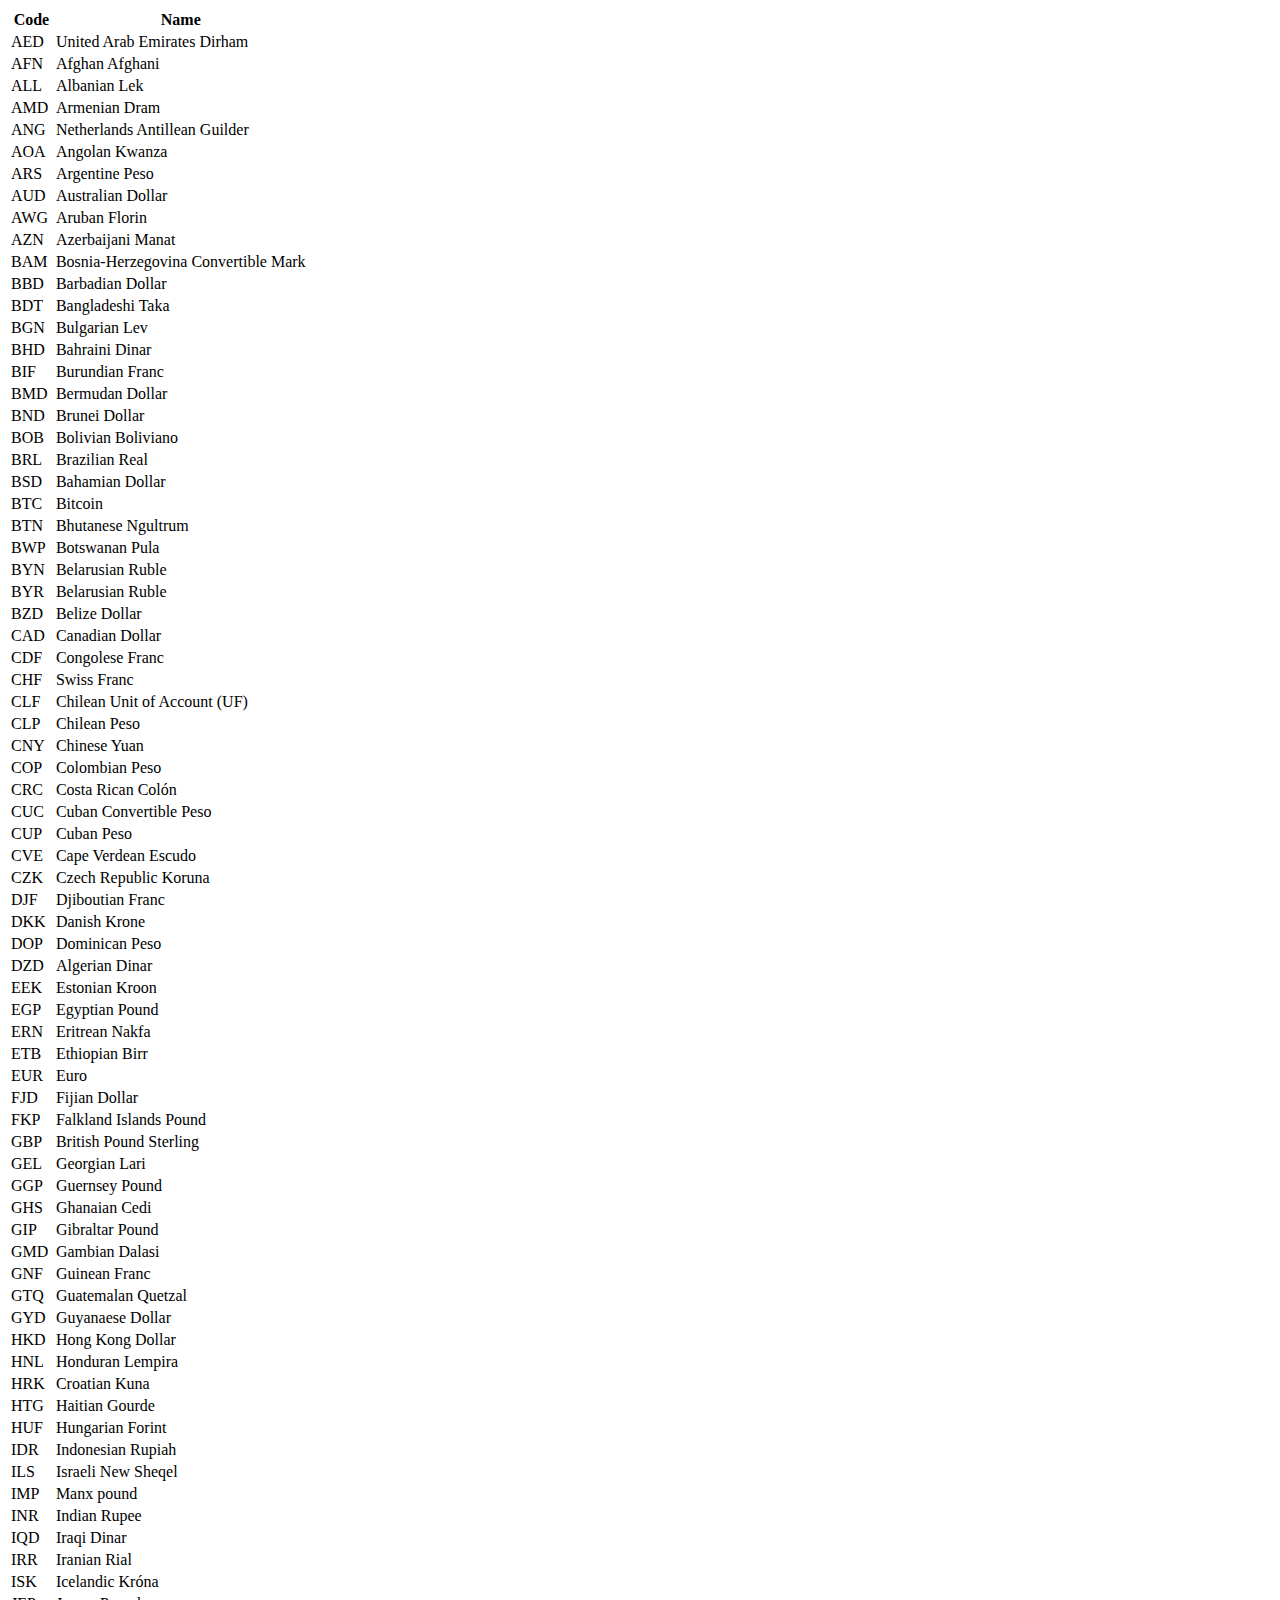
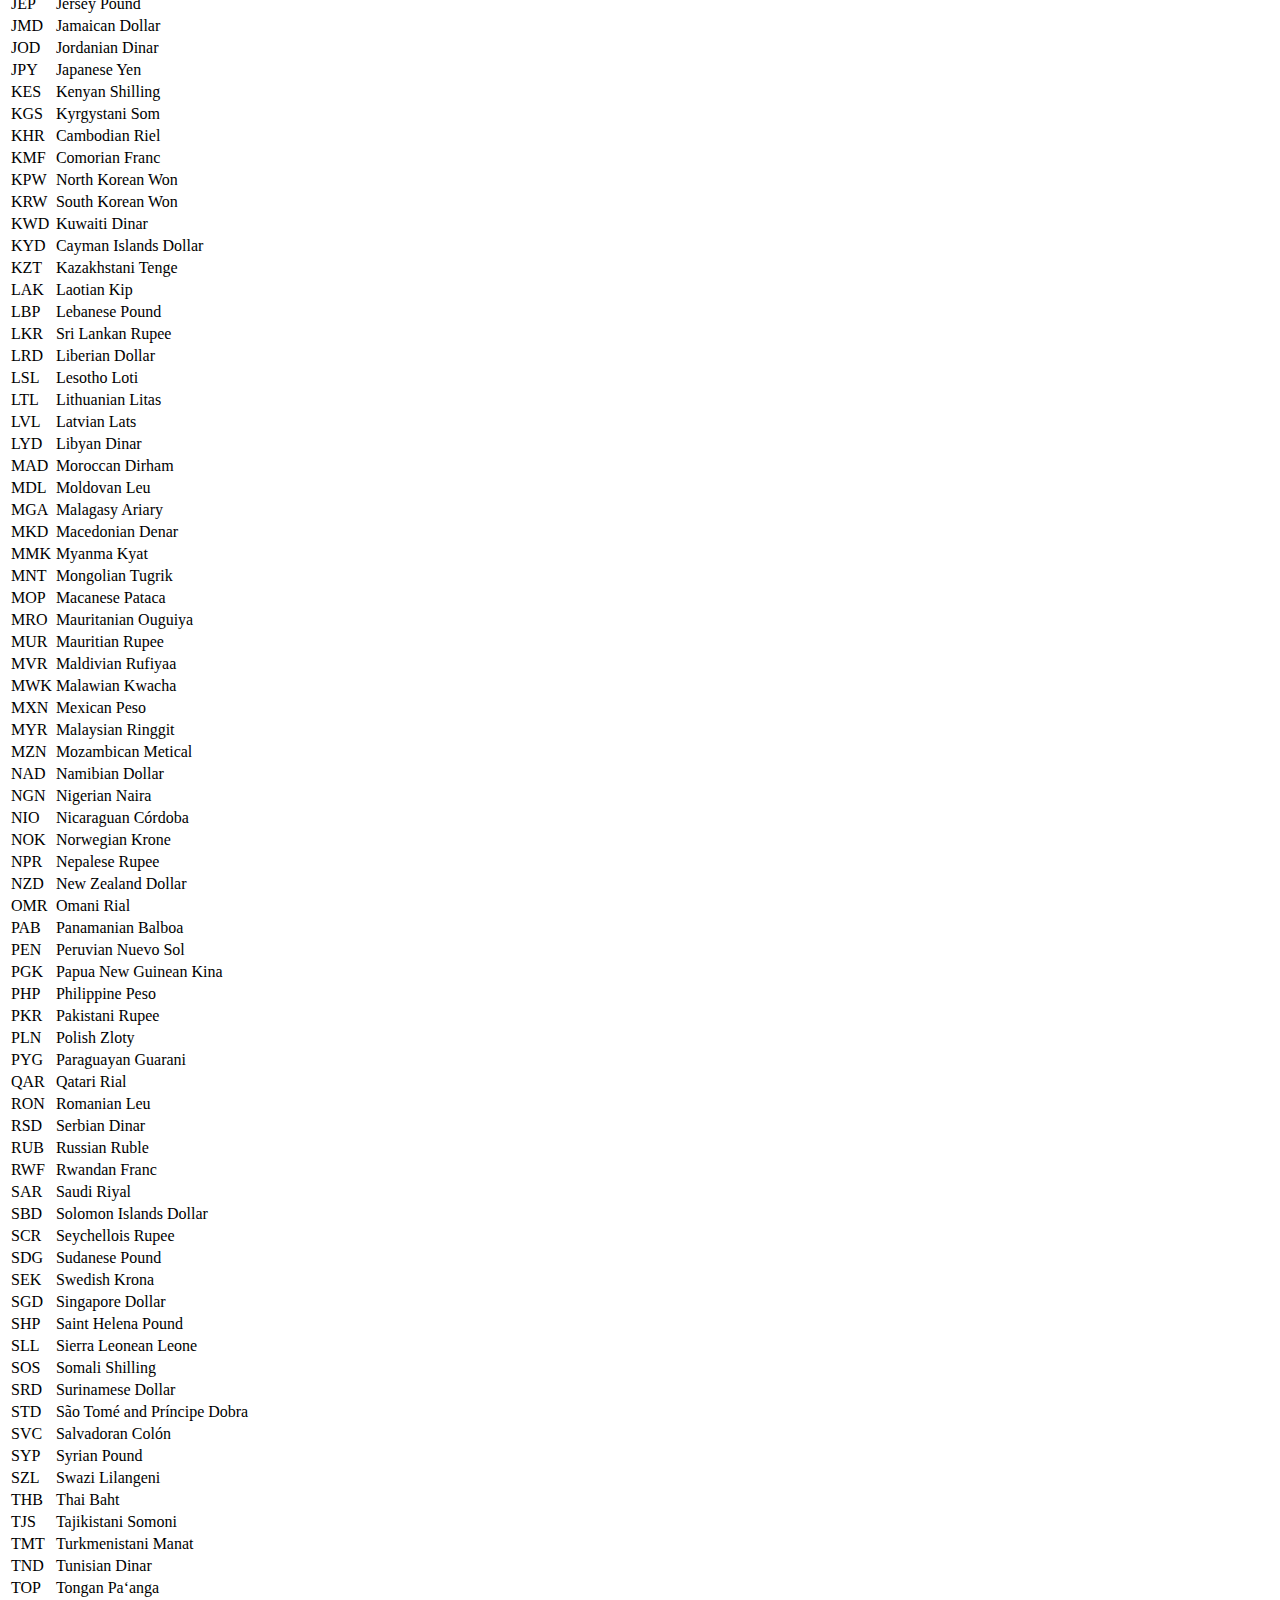
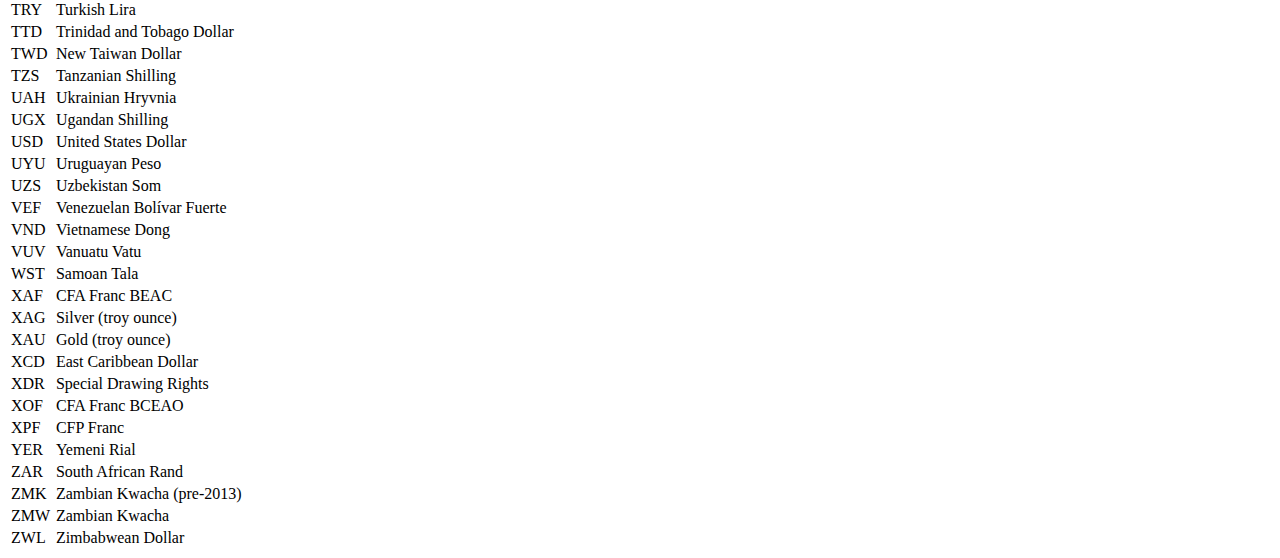
<file: table.html>
<!DOCTYPE html>
<!--[if lt IE 7]>      <html class="no-js lt-ie9 lt-ie8 lt-ie7"> <![endif]-->
<!--[if IE 7]>         <html class="no-js lt-ie9 lt-ie8"> <![endif]-->
<!--[if IE 8]>         <html class="no-js lt-ie9"> <![endif]-->
<!--[if gt IE 8]><!--> <html class="no-js"> <!--<![endif]-->
    <head>
        <meta charset="utf-8">
        <meta http-equiv="X-UA-Compatible" content="IE=edge">
        <title>Pricing Table</title>
        <meta name="description" content="">
        <meta name="viewport" content="width=device-width, initial-scale=1">
        <link rel="stylesheet" href="">
    </head>
    <body>
        <!--[if lt IE 7]>
            <p class="browsehappy">You are using an <strong>outdated</strong> browser. Please <a href="#">upgrade your browser</a> to improve your experience.</p>
        <![endif]-->

<table>
   <thead>
      <tr>
         <th>Code</th>
         <th>Name</th>
      </tr>
   </thead>
   <tbody>
      <tr>
         <td>AED</td>
         <td>United Arab Emirates Dirham</td>
      </tr>
      <tr>
         <td>AFN</td>
         <td>Afghan Afghani</td>
      </tr>
      <tr>
         <td>ALL</td>
         <td>Albanian Lek</td>
      </tr>
      <tr>
         <td>AMD</td>
         <td>Armenian Dram</td>
      </tr>
      <tr>
         <td>ANG</td>
         <td>Netherlands Antillean Guilder</td>
      </tr>
      <tr>
         <td>AOA</td>
         <td>Angolan Kwanza</td>
      </tr>
      <tr>
         <td>ARS</td>
         <td>Argentine Peso</td>
      </tr>
      <tr>
         <td>AUD</td>
         <td>Australian Dollar</td>
      </tr>
      <tr>
         <td>AWG</td>
         <td>Aruban Florin</td>
      </tr>
      <tr>
         <td>AZN</td>
         <td>Azerbaijani Manat</td>
      </tr>
      <tr>
         <td>BAM</td>
         <td>Bosnia-Herzegovina Convertible Mark</td>
      </tr>
      <tr>
         <td>BBD</td>
         <td>Barbadian Dollar</td>
      </tr>
      <tr>
         <td>BDT</td>
         <td>Bangladeshi Taka</td>
      </tr>
      <tr>
         <td>BGN</td>
         <td>Bulgarian Lev</td>
      </tr>
      <tr>
         <td>BHD</td>
         <td>Bahraini Dinar</td>
      </tr>
      <tr>
         <td>BIF</td>
         <td>Burundian Franc</td>
      </tr>
      <tr>
         <td>BMD</td>
         <td>Bermudan Dollar</td>
      </tr>
      <tr>
         <td>BND</td>
         <td>Brunei Dollar</td>
      </tr>
      <tr>
         <td>BOB</td>
         <td>Bolivian Boliviano</td>
      </tr>
      <tr>
         <td>BRL</td>
         <td>Brazilian Real</td>
      </tr>
      <tr>
         <td>BSD</td>
         <td>Bahamian Dollar</td>
      </tr>
      <tr>
         <td>BTC</td>
         <td>Bitcoin</td>
      </tr>
      <tr>
         <td>BTN</td>
         <td>Bhutanese Ngultrum</td>
      </tr>
      <tr>
         <td>BWP</td>
         <td>Botswanan Pula</td>
      </tr>
      <tr>
         <td>BYN</td>
         <td>Belarusian Ruble</td>
      </tr>
      <tr>
         <td>BYR</td>
         <td>Belarusian Ruble</td>
      </tr>
      <tr>
         <td>BZD</td>
         <td>Belize Dollar</td>
      </tr>
      <tr>
         <td>CAD</td>
         <td>Canadian Dollar</td>
      </tr>
      <tr>
         <td>CDF</td>
         <td>Congolese Franc</td>
      </tr>
      <tr>
         <td>CHF</td>
         <td>Swiss Franc</td>
      </tr>
      <tr>
         <td>CLF</td>
         <td>Chilean Unit of Account (UF)</td>
      </tr>
      <tr>
         <td>CLP</td>
         <td>Chilean Peso</td>
      </tr>
      <tr>
         <td>CNY</td>
         <td>Chinese Yuan</td>
      </tr>
      <tr>
         <td>COP</td>
         <td>Colombian Peso</td>
      </tr>
      <tr>
         <td>CRC</td>
         <td>Costa Rican Colón</td>
      </tr>
	  <tr>
		  <td>CUC</td>
		  <td>Cuban Convertible Peso</td>
	  </tr>
      <tr>
         <td>CUP</td>
         <td>Cuban Peso</td>
      </tr>
      <tr>
         <td>CVE</td>
         <td>Cape Verdean Escudo</td>
      </tr>
      <tr>
         <td>CZK</td>
         <td>Czech Republic Koruna</td>
      </tr>
      <tr>
         <td>DJF</td>
         <td>Djiboutian Franc</td>
      </tr>
      <tr>
         <td>DKK</td>
         <td>Danish Krone</td>
      </tr>
      <tr>
         <td>DOP</td>
         <td>Dominican Peso</td>
      </tr>
      <tr>
         <td>DZD</td>
         <td>Algerian Dinar</td>
      </tr>
      <tr>
         <td>EEK</td>
         <td>Estonian Kroon</td>
      </tr>
      <tr>
         <td>EGP</td>
         <td>Egyptian Pound</td>
      </tr>
      <tr>
         <td>ERN</td>
         <td>Eritrean Nakfa</td>
      </tr>
      <tr>
         <td>ETB</td>
         <td>Ethiopian Birr</td>
      </tr>
      <tr>
         <td>EUR</td>
         <td>Euro</td>
      </tr>
      <tr>
         <td>FJD</td>
         <td>Fijian Dollar</td>
      </tr>
      <tr>
         <td>FKP</td>
         <td>Falkland Islands Pound</td>
      </tr>
      <tr>
         <td>GBP</td>
         <td>British Pound Sterling</td>
      </tr>
      <tr>
         <td>GEL</td>
         <td>Georgian Lari</td>
      </tr>
      <tr>
         <td>GGP</td>
         <td>Guernsey Pound</td>
      </tr>
      <tr>
         <td>GHS</td>
         <td>Ghanaian Cedi</td>
      </tr>
      <tr>
         <td>GIP</td>
         <td>Gibraltar Pound</td>
      </tr>
      <tr>
         <td>GMD</td>
         <td>Gambian Dalasi</td>
      </tr>
      <tr>
         <td>GNF</td>
         <td>Guinean Franc</td>
      </tr>
      <tr>
         <td>GTQ</td>
         <td>Guatemalan Quetzal</td>
      </tr>
      <tr>
         <td>GYD</td>
         <td>Guyanaese Dollar</td>
      </tr>
      <tr>
         <td>HKD</td>
         <td>Hong Kong Dollar</td>
      </tr>
      <tr>
         <td>HNL</td>
         <td>Honduran Lempira</td>
      </tr>
      <tr>
         <td>HRK</td>
         <td>Croatian Kuna</td>
      </tr>
      <tr>
         <td>HTG</td>
         <td>Haitian Gourde</td>
      </tr>
      <tr>
         <td>HUF</td>
         <td>Hungarian Forint</td>
      </tr>
      <tr>
         <td>IDR</td>
         <td>Indonesian Rupiah</td>
      </tr>
      <tr>
         <td>ILS</td>
         <td>Israeli New Sheqel</td>
      </tr>
      <tr>
         <td>IMP</td>
         <td>Manx pound</td>
      </tr>
      <tr>
         <td>INR</td>
         <td>Indian Rupee</td>
      </tr>
      <tr>
         <td>IQD</td>
         <td>Iraqi Dinar</td>
      </tr>
      <tr>
         <td>IRR</td>
         <td>Iranian Rial</td>
      </tr>
      <tr>
         <td>ISK</td>
         <td>Icelandic Króna</td>
      </tr>
      <tr>
         <td>JEP</td>
         <td>Jersey Pound</td>
      </tr>
      <tr>
         <td>JMD</td>
         <td>Jamaican Dollar</td>
      </tr>
      <tr>
         <td>JOD</td>
         <td>Jordanian Dinar</td>
      </tr>
      <tr>
         <td>JPY</td>
         <td>Japanese Yen</td>
      </tr>
      <tr>
         <td>KES</td>
         <td>Kenyan Shilling</td>
      </tr>
      <tr>
         <td>KGS</td>
         <td>Kyrgystani Som</td>
      </tr>
      <tr>
         <td>KHR</td>
         <td>Cambodian Riel</td>
      </tr>
      <tr>
         <td>KMF</td>
         <td>Comorian Franc</td>
      </tr>
      <tr>
         <td>KPW</td>
         <td>North Korean Won</td>
      </tr>
      <tr>
         <td>KRW</td>
         <td>South Korean Won</td>
      </tr>
      <tr>
         <td>KWD</td>
         <td>Kuwaiti Dinar</td>
      </tr>
      <tr>
         <td>KYD</td>
         <td>Cayman Islands Dollar</td>
      </tr>
      <tr>
         <td>KZT</td>
         <td>Kazakhstani Tenge</td>
      </tr>
      <tr>
         <td>LAK</td>
         <td>Laotian Kip</td>
      </tr>
      <tr>
         <td>LBP</td>
         <td>Lebanese Pound</td>
      </tr>
      <tr>
         <td>LKR</td>
         <td>Sri Lankan Rupee</td>
      </tr>
      <tr>
         <td>LRD</td>
         <td>Liberian Dollar</td>
      </tr>
      <tr>
         <td>LSL</td>
         <td>Lesotho Loti</td>
      </tr>
      <tr>
         <td>LTL</td>
         <td>Lithuanian Litas</td>
      </tr>
      <tr>
         <td>LVL</td>
         <td>Latvian Lats</td>
      </tr>
      <tr>
         <td>LYD</td>
         <td>Libyan Dinar</td>
      </tr>
      <tr>
         <td>MAD</td>
         <td>Moroccan Dirham</td>
      </tr>
      <tr>
         <td>MDL</td>
         <td>Moldovan Leu</td>
      </tr>
      <tr>
         <td>MGA</td>
         <td>Malagasy Ariary</td>
      </tr>
      <tr>
         <td>MKD</td>
         <td>Macedonian Denar</td>
      </tr>
      <tr>
         <td>MMK</td>
         <td>Myanma Kyat</td>
      </tr>
      <tr>
         <td>MNT</td>
         <td>Mongolian Tugrik</td>
      </tr>
      <tr>
         <td>MOP</td>
         <td>Macanese Pataca</td>
      </tr>
      <tr>
         <td>MRO</td>
         <td>Mauritanian Ouguiya</td>
      </tr>
      <tr>
         <td>MUR</td>
         <td>Mauritian Rupee</td>
      </tr>
      <tr>
         <td>MVR</td>
         <td>Maldivian Rufiyaa</td>
      </tr>
      <tr>
         <td>MWK</td>
         <td>Malawian Kwacha</td>
      </tr>
      <tr>
         <td>MXN</td>
         <td>Mexican Peso</td>
      </tr>
      <tr>
         <td>MYR</td>
         <td>Malaysian Ringgit</td>
      </tr>
      <tr>
         <td>MZN</td>
         <td>Mozambican Metical</td>
      </tr>
      <tr>
         <td>NAD</td>
         <td>Namibian Dollar</td>
      </tr>
      <tr>
         <td>NGN</td>
         <td>Nigerian Naira</td>
      </tr>
      <tr>
         <td>NIO</td>
         <td>Nicaraguan Córdoba</td>
      </tr>
      <tr>
         <td>NOK</td>
         <td>Norwegian Krone</td>
      </tr>
      <tr>
         <td>NPR</td>
         <td>Nepalese Rupee</td>
      </tr>
      <tr>
         <td>NZD</td>
         <td>New Zealand Dollar</td>
      </tr>
      <tr>
         <td>OMR</td>
         <td>Omani Rial</td>
      </tr>
      <tr>
         <td>PAB</td>
         <td>Panamanian Balboa</td>
      </tr>
      <tr>
         <td>PEN</td>
         <td>Peruvian Nuevo Sol</td>
      </tr>
      <tr>
         <td>PGK</td>
         <td>Papua New Guinean Kina</td>
      </tr>
      <tr>
         <td>PHP</td>
         <td>Philippine Peso</td>
      </tr>
      <tr>
         <td>PKR</td>
         <td>Pakistani Rupee</td>
      </tr>
      <tr>
         <td>PLN</td>
         <td>Polish Zloty</td>
      </tr>
      <tr>
         <td>PYG</td>
         <td>Paraguayan Guarani</td>
      </tr>
      <tr>
         <td>QAR</td>
         <td>Qatari Rial</td>
      </tr>
      <tr>
         <td>RON</td>
         <td>Romanian Leu</td>
      </tr>
      <tr>
         <td>RSD</td>
         <td>Serbian Dinar</td>
      </tr>
      <tr>
         <td>RUB</td>
         <td>Russian Ruble</td>
      </tr>
      <tr>
         <td>RWF</td>
         <td>Rwandan Franc</td>
      </tr>
      <tr>
         <td>SAR</td>
         <td>Saudi Riyal</td>
      </tr>
      <tr>
         <td>SBD</td>
         <td>Solomon Islands Dollar</td>
      </tr>
      <tr>
         <td>SCR</td>
         <td>Seychellois Rupee</td>
      </tr>
      <tr>
         <td>SDG</td>
         <td>Sudanese Pound</td>
      </tr>
      <tr>
         <td>SEK</td>
         <td>Swedish Krona</td>
      </tr>
      <tr>
         <td>SGD</td>
         <td>Singapore Dollar</td>
      </tr>
      <tr>
         <td>SHP</td>
         <td>Saint Helena Pound</td>
      </tr>
      <tr>
         <td>SLL</td>
         <td>Sierra Leonean Leone</td>
      </tr>
      <tr>
         <td>SOS</td>
         <td>Somali Shilling</td>
      </tr>
      <tr>
         <td>SRD</td>
         <td>Surinamese Dollar</td>
      </tr>
      <tr>
         <td>STD</td>
         <td>São Tomé and Príncipe Dobra</td>
      </tr>
      <tr>
         <td>SVC</td>
         <td>Salvadoran Colón</td>
      </tr>
      <tr>
         <td>SYP</td>
         <td>Syrian Pound</td>
      </tr>
      <tr>
         <td>SZL</td>
         <td>Swazi Lilangeni</td>
      </tr>
      <tr>
         <td>THB</td>
         <td>Thai Baht</td>
      </tr>
      <tr>
         <td>TJS</td>
         <td>Tajikistani Somoni</td>
      </tr>
      <tr>
         <td>TMT</td>
         <td>Turkmenistani Manat</td>
      </tr>
      <tr>
         <td>TND</td>
         <td>Tunisian Dinar</td>
      </tr>
      <tr>
         <td>TOP</td>
         <td>Tongan Paʻanga</td>
      </tr>
      <tr>
         <td>TRY</td>
         <td>Turkish Lira</td>
      </tr>
      <tr>
         <td>TTD</td>
         <td>Trinidad and Tobago Dollar</td>
      </tr>
      <tr>
         <td>TWD</td>
         <td>New Taiwan Dollar</td>
      </tr>
      <tr>
         <td>TZS</td>
         <td>Tanzanian Shilling</td>
      </tr>
      <tr>
         <td>UAH</td>
         <td>Ukrainian Hryvnia</td>
      </tr>
      <tr>
         <td>UGX</td>
         <td>Ugandan Shilling</td>
      </tr>
      <tr>
         <td>USD</td>
         <td>United States Dollar</td>
      </tr>
      <tr>
         <td>UYU</td>
         <td>Uruguayan Peso</td>
      </tr>
      <tr>
         <td>UZS</td>
         <td>Uzbekistan Som</td>
      </tr>
      <tr>
         <td>VEF</td>
         <td>Venezuelan Bolívar Fuerte</td>
      </tr>
      <tr>
         <td>VND</td>
         <td>Vietnamese Dong</td>
      </tr>
      <tr>
         <td>VUV</td>
         <td>Vanuatu Vatu</td>
      </tr>
      <tr>
         <td>WST</td>
         <td>Samoan Tala</td>
      </tr>
      <tr>
         <td>XAF</td>
         <td>CFA Franc BEAC</td>
      </tr>
      <tr>
         <td>XAG</td>
         <td>Silver (troy ounce)</td>
      </tr>
      <tr>
         <td>XAU</td>
         <td>Gold (troy ounce)</td>
      </tr>
      <tr>
         <td>XCD</td>
         <td>East Caribbean Dollar</td>
      </tr>
      <tr>
         <td>XDR</td>
         <td>Special Drawing Rights</td>
      </tr>
      <tr>
         <td>XOF</td>
         <td>CFA Franc BCEAO</td>
      </tr>
      <tr>
         <td>XPF</td>
         <td>CFP Franc</td>
      </tr>
      <tr>
         <td>YER</td>
         <td>Yemeni Rial</td>
      </tr>
      <tr>
         <td>ZAR</td>
         <td>South African Rand</td>
      </tr>
      <tr>
         <td>ZMK</td>
         <td>Zambian Kwacha (pre-2013)</td>
      </tr>
      <tr>
         <td>ZMW</td>
         <td>Zambian Kwacha</td>
      </tr>
      <tr>
         <td>ZWL</td>
         <td>Zimbabwean Dollar</td>
      </tr>
   </tbody>
</table>

<!-- <script src="" async defer></script> -->

</body>
</html>
</file>
